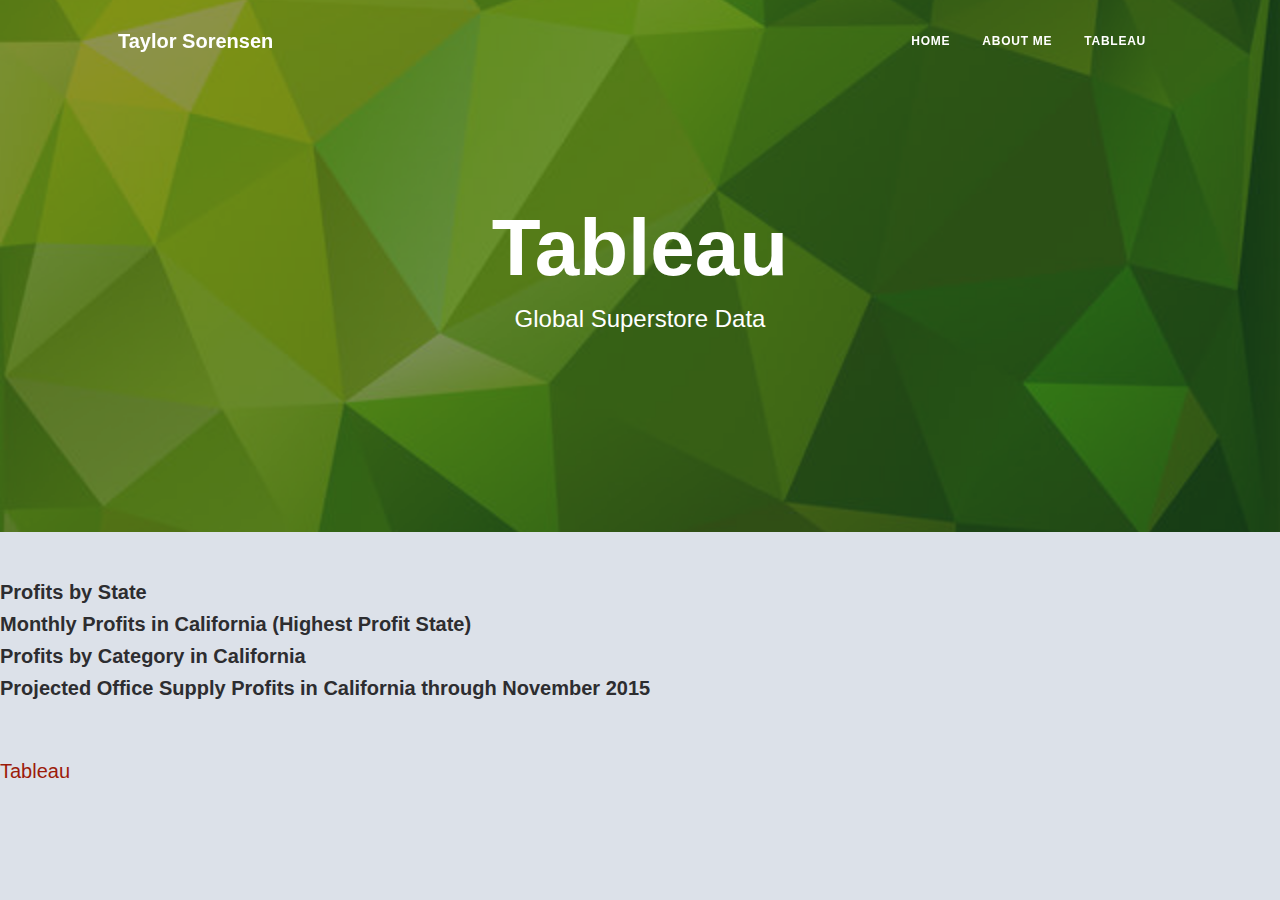
<file: html/Tableau.html>
<!DOCTYPE html>

<html>
    <head>
        <link href="../styles/styles.css" rel="stylesheet" />
        <link href="../styles/OverwriteStyles.css" rel="stylesheet" />
    </head>
    
    <header class="masthead" style="background-image: url('../images/Polygon.jpg')" alt="Polygon Pattern">
        <div class="container position-relative px-4 px-lg-5">
            <div class="row gx-4 gx-lg-5 justify-content-center">
                <div class="col-md-10 col-lg-8 col-xl-7">
                    <div class="page-heading">
                        <h1>Tableau</h1>
                        <span class="subheading">Global Superstore Data</span>
                    </div>
                </div>
            </div>
        </div>
    </header>
    
    <body>
        <nav class="navbar navbar-expand-lg navbar-light" id="mainNav">
            <div class="container px-4 px-lg-5">
                <a class="navbar-brand" href="index.html">Taylor Sorensen</a>
                <button class="navbar-toggler" type="button" data-bs-toggle="collapse" data-bs-target="#navbarResponsive" aria-controls="navbarResponsive" aria-expanded="false" aria-label="Toggle navigation">
                    Menu
                    <i class="fas fa-bars"></i>
                </button>
                <div class="collapse navbar-collapse" id="navbarResponsive">
                    <ul class="navbar-nav ms-auto py-4 py-lg-0">
                        <li class="nav-item"><a class="nav-link px-lg-3 py-3 py-lg-4" href="../index.html">Home</a></li>
                        <li class="nav-item"><a class="nav-link px-lg-3 py-3 py-lg-4" href="about.html">About Me</a></li>
                        <li class="nav-item"><a class="nav-link px-lg-3 py-3 py-lg-4" href="Tableau.html">Tableau</a></li>
                    </ul>
                </div>
            </div>
        </nav>
        
        
        <div class='tableauPlaceholder' id='viz1650502165425' style='position: relative'>
            <noscript>
                <a href='#'>
                    <img alt='Sheet 1 ' src='https:&#47;&#47;public.tableau.com&#47;static&#47;images&#47;6N&#47;6NBSN9WRS&#47;1_rss.png' style='border: none' />
                </a>
            </noscript>
            
            <object class='tableauViz'  style='display:none;'>
                <param name='host_url' value='https%3A%2F%2Fpublic.tableau.com%2F' /> 
                <param name='embed_code_version' value='3' /> 
                <param name='path' value='shared&#47;6NBSN9WRS' /> 
                <param name='toolbar' value='yes' /><param name='static_image' value='https:&#47;&#47;public.tableau.com&#47;static&#47;images&#47;6N&#47;6NBSN9WRS&#47;1.png' /> 
                <param name='animate_transition' value='yes' />
                <param name='display_static_image' value='yes' />
                <param name='display_spinner' value='yes' />
                <param name='display_overlay' value='yes' />
                <param name='display_count' value='yes' />
                <param name='language' value='en-US' />
                <param name='filter' value='publish=yes' />
            </object>
            </div>                
            <script type='text/javascript'>                    
                var divElement = document.getElementById('viz1650502165425');                    
                var vizElement = divElement.getElementsByTagName('object')[0];                    vizElement.style.width='100%';vizElement.style.height=(divElement.offsetWidth*0.75)+'px';                    
                var scriptElement = document.createElement('script');                    scriptElement.src = 'https://public.tableau.com/javascripts/api/viz_v1.js';                    vizElement.parentNode.insertBefore(scriptElement, vizElement);               
            </script>
        <h5>Profits by State</h5>
        <div class='tableauPlaceholder' id='viz1650502570830' style='position: relative'><noscript><a href='#'><img alt='Sheet 2 ' src='https:&#47;&#47;public.tableau.com&#47;static&#47;images&#47;Sh&#47;Sheet2_16505025611310&#47;Sheet2&#47;1_rss.png' style='border: none' /></a></noscript><object class='tableauViz'  style='display:none;'><param name='host_url' value='https%3A%2F%2Fpublic.tableau.com%2F' /> <param name='embed_code_version' value='3' /> <param name='site_root' value='' /><param name='name' value='Sheet2_16505025611310&#47;Sheet2' /><param name='tabs' value='no' /><param name='toolbar' value='yes' /><param name='static_image' value='https:&#47;&#47;public.tableau.com&#47;static&#47;images&#47;Sh&#47;Sheet2_16505025611310&#47;Sheet2&#47;1.png' /> <param name='animate_transition' value='yes' /><param name='display_static_image' value='yes' /><param name='display_spinner' value='yes' /><param name='display_overlay' value='yes' /><param name='display_count' value='yes' /><param name='language' value='en-US' /><param name='filter' value='publish=yes' /></object></div>                <script type='text/javascript'>                    var divElement = document.getElementById('viz1650502570830');                    var vizElement = divElement.getElementsByTagName('object')[0];                    vizElement.style.width='100%';vizElement.style.height=(divElement.offsetWidth*0.75)+'px';                    var scriptElement = document.createElement('script');                    scriptElement.src = 'https://public.tableau.com/javascripts/api/viz_v1.js';                    vizElement.parentNode.insertBefore(scriptElement, vizElement);                </script>
    <h5>Monthly Profits in California (Highest Profit State)</h5>    
    <div class='tableauPlaceholder' id='viz1650502626720' style='position: relative'><noscript><a href='#'><img alt='Sheet 3 ' src='https:&#47;&#47;public.tableau.com&#47;static&#47;images&#47;Sh&#47;Sheet3_16505026088120&#47;Sheet3&#47;1_rss.png' style='border: none' /></a></noscript><object class='tableauViz'  style='display:none;'><param name='host_url' value='https%3A%2F%2Fpublic.tableau.com%2F' /> <param name='embed_code_version' value='3' /> <param name='site_root' value='' /><param name='name' value='Sheet3_16505026088120&#47;Sheet3' /><param name='tabs' value='no' /><param name='toolbar' value='yes' /><param name='static_image' value='https:&#47;&#47;public.tableau.com&#47;static&#47;images&#47;Sh&#47;Sheet3_16505026088120&#47;Sheet3&#47;1.png' /> <param name='animate_transition' value='yes' /><param name='display_static_image' value='yes' /><param name='display_spinner' value='yes' /><param name='display_overlay' value='yes' /><param name='display_count' value='yes' /><param name='language' value='en-US' /><param name='filter' value='publish=yes' /></object></div>                <script type='text/javascript'>                    var divElement = document.getElementById('viz1650502626720');                    var vizElement = divElement.getElementsByTagName('object')[0];                    vizElement.style.width='100%';vizElement.style.height=(divElement.offsetWidth*0.75)+'px';                    var scriptElement = document.createElement('script');                    scriptElement.src = 'https://public.tableau.com/javascripts/api/viz_v1.js';                    vizElement.parentNode.insertBefore(scriptElement, vizElement);                </script>
    <h5>Profits by Category in California</h5>
    <div class='tableauPlaceholder' id='viz1650502700048' style='position: relative'><noscript><a href='#'><img alt='Sheet 4 ' src='https:&#47;&#47;public.tableau.com&#47;static&#47;images&#47;Sh&#47;Sheet4_16505026711670&#47;Sheet4&#47;1_rss.png' style='border: none' /></a></noscript><object class='tableauViz'  style='display:none;'><param name='host_url' value='https%3A%2F%2Fpublic.tableau.com%2F' /> <param name='embed_code_version' value='3' /> <param name='site_root' value='' /><param name='name' value='Sheet4_16505026711670&#47;Sheet4' /><param name='tabs' value='no' /><param name='toolbar' value='yes' /><param name='static_image' value='https:&#47;&#47;public.tableau.com&#47;static&#47;images&#47;Sh&#47;Sheet4_16505026711670&#47;Sheet4&#47;1.png' /> <param name='animate_transition' value='yes' /><param name='display_static_image' value='yes' /><param name='display_spinner' value='yes' /><param name='display_overlay' value='yes' /><param name='display_count' value='yes' /><param name='language' value='en-US' /><param name='filter' value='publish=yes' /></object></div>                <script type='text/javascript'>                    var divElement = document.getElementById('viz1650502700048');                    var vizElement = divElement.getElementsByTagName('object')[0];                    vizElement.style.width='100%';vizElement.style.height=(divElement.offsetWidth*0.75)+'px';                    var scriptElement = document.createElement('script');                    scriptElement.src = 'https://public.tableau.com/javascripts/api/viz_v1.js';                    vizElement.parentNode.insertBefore(scriptElement, vizElement);                </script>
    <h5>Projected Office Supply Profits in California through November 2015</h5>
    </body> 
    <footer>
        <div>
            <a href="public.tableau.com" target="_blank" title="Tableau">Tableau</a>
        </div> <br>
    </footer>
</html>
</file>
<file: styles/OverwriteStyles.css>
body {
        font-family: Arial, Helvetica, sans-serif;
        font-size: 18px;
        color: #2d2d30;
        background-color: #dce1e9;}

a {font-size: 20px; text-decoration: none; color: #9c1b0a;}

a:hover {text-decoration: underline;}

a:visited {color: #4f035e;}
</file>
